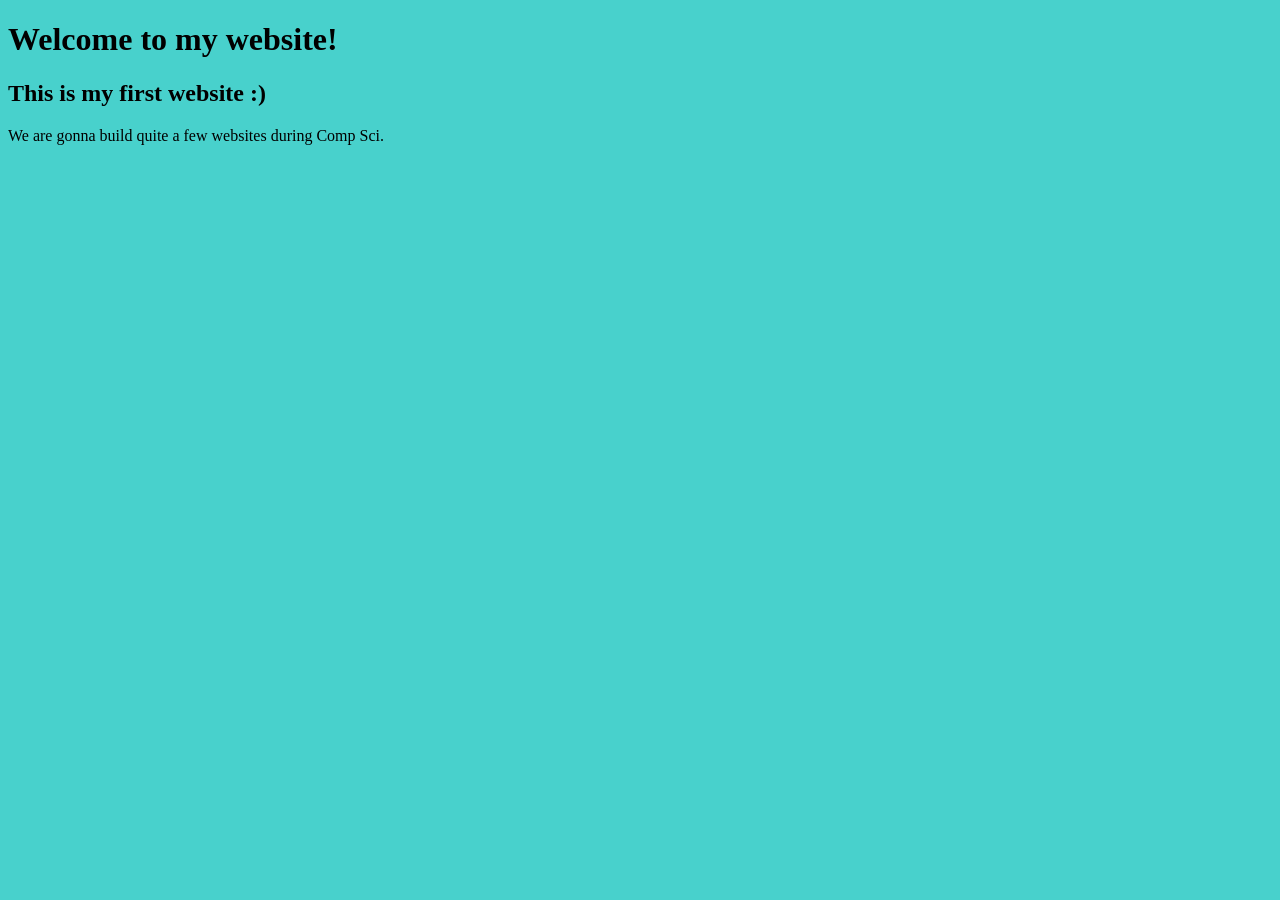
<file: first website/index.html>
<!--My First Website
Johnson Quintero
02/24/26-->
<!DOCTYPE html>
<html lang="en">
<head>
    <meta charset="UTF-8">
    <meta name="viewport" content="width=device-width, initial-scale=1.0">
    <title>Document</title>
    <link href="style.css" rel="stylesheet" type="text/css"/>
</head>
<body>
<h1> Welcome to my website! <h1>
<h2> This is my first website :)</h2>
<p> We are gonna build quite a few websites during Comp Sci.</p>
</body>
</html>
</file>
<file: first website/style.css>
body {
    background-color: mediumturquoise   ;
}
</file>
